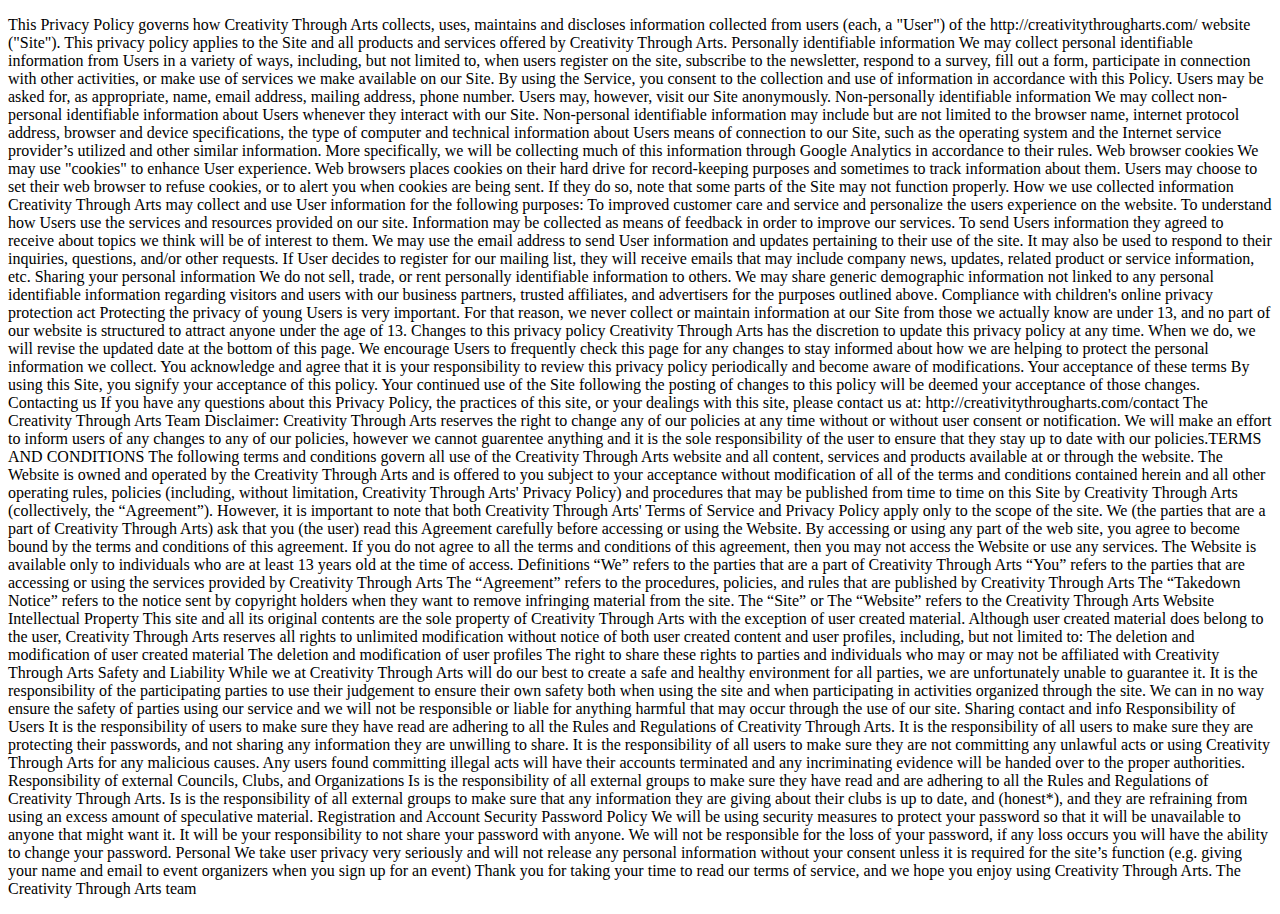
<file: Creativity-Through-Arts%20website/privacy.html>
<!DOCTYPE html>
<html>
<head>
	<title>privacy</title>
</head>
<body>

<p>This Privacy Policy governs how Creativity Through Arts collects, uses, maintains and discloses information collected 
from users (each, a "User") of the http://creativitythrougharts.com/ website ("Site"). This privacy policy applies to the 
Site and all products and services offered by Creativity Through Arts. 
Personally identifiable information 
We may collect personal identifiable information from Users in a variety of ways, including, but not limited to, when 
users register on the site, subscribe to the newsletter, respond to a survey, fill out a form, participate in connection 
with other activities, or make use of services we make available on our Site. By using the Service, you consent to the 
collection and use of information in accordance with this Policy. Users may be asked for, as appropriate, name, email 
address, mailing address, phone number. Users may, however, visit our Site anonymously. 
Non-personally identifiable information 
We may collect non-personal identifiable information about Users whenever they interact with our Site. Non-personal 
identifiable information may include but are not limited to the browser name, internet protocol address, browser and 
 
 
device specifications, the type of computer and technical information about Users means of connection to our Site, 
such as the operating system and the Internet service provider’s utilized and other similar information. More 
specifically, we will be collecting much of this information through Google Analytics in accordance to their rules. 
Web browser cookies 
We may use "cookies" to enhance User experience. Web browsers places cookies on their hard drive for 
record-keeping purposes and sometimes to track information about them. Users may choose to set their web browser 
to refuse cookies, or to alert you when cookies are being sent. If they do so, note that some parts of the Site may not 
function properly. 
How we use collected information 
Creativity Through Arts may collect and use User information for the following purposes: 
To improved customer care and service and personalize the users experience on the website. 
To understand how Users use the services and resources provided on our site. 
Information may be collected as means of feedback in order to improve our services. 
To send Users information they agreed to receive about topics we think will be of interest to them. 
We may use the email address to send User information and updates pertaining to their use of the site. It may also be 
used to respond to their inquiries, questions, and/or other requests. If User decides to register for our mailing list, they 
will receive emails that may include company news, updates, related product or service information, etc. 
Sharing your personal information 
We do not sell, trade, or rent personally identifiable information to others. We may share generic demographic 
information not linked to any personal identifiable information regarding visitors and users with our business partners, 
trusted affiliates, and advertisers for the purposes outlined above. 
Compliance with children's online privacy protection act 
Protecting the privacy of young Users is very important. For that reason, we never collect or maintain information at 
our Site from those we actually know are under 13, and no part of our website is structured to attract anyone under 
the age of 13. 
Changes to this privacy policy 
Creativity Through Arts has the discretion to update this privacy policy at any time. When we do, we will revise the 
updated date at the bottom of this page. We encourage Users to frequently check this page for any changes to stay 
informed about how we are helping to protect the personal information we collect. You acknowledge and agree that it 
is your responsibility to review this privacy policy periodically and become aware of modifications. 
Your acceptance of these terms 
By using this Site, you signify your acceptance of this policy. Your continued use of the Site following the posting of 
changes to this policy will be deemed your acceptance of those changes. 
Contacting us 
If you have any questions about this Privacy Policy, the practices of this site, or your dealings with this site, please 
contact us at: 
http://creativitythrougharts.com/contact 
The Creativity Through Arts Team 
Disclaimer: Creativity Through Arts reserves the right to change any of our policies at any time without or without user 
 
 
consent or notification. We will make an effort to inform users of any changes to any of our policies, however we 
cannot guarentee anything and it is the sole responsibility of the user to ensure that they stay up to date with our 
policies. 
​
​
​
​
TERMS AND CONDITIONS 
The following terms and conditions govern all use of the Creativity Through Arts website and all content, services and 
products available at or through the website. The Website is owned and operated by the Creativity Through Arts and 
is offered to you subject to your acceptance without modification of all of the terms and conditions contained herein 
and all other operating rules, policies (including, without limitation, Creativity Through Arts' Privacy Policy) and 
procedures that may be published from time to time on this Site by Creativity Through Arts (collectively, the 
“Agreement”). However, it is important to note that both Creativity Through Arts' Terms of Service and Privacy Policy 
apply only to the scope of the site. 
We (the parties that are a part of Creativity Through Arts) ask that you (the user) read this Agreement carefully before 
accessing or using the Website. By accessing or using any part of the web site, you agree to become bound by the 
terms and conditions of this agreement. If you do not agree to all the terms and conditions of this agreement, then 
you may not access the Website or use any services. The Website is available only to individuals who are at least 13 
years old at the time of access. 
Definitions 
“We” refers to the parties that are a part of Creativity Through Arts 
“You” refers to the parties that are accessing or using the services provided by Creativity Through Arts 
The “Agreement” refers to the procedures, policies, and rules that are published by Creativity Through Arts 
The “Takedown Notice” refers to the notice sent by copyright holders when they want to remove infringing material 
from the site. 
The “Site” or The “Website” refers to the Creativity Through Arts Website 
Intellectual Property 
This site and all its original contents are the sole property of Creativity Through Arts with the exception of user 
created material. Although user created material does belong to the user, Creativity Through Arts reserves all rights 
to unlimited modification without notice of both user created content and user profiles, including, but not limited to: 
The deletion and modification of user created material 
The deletion and modification of user profiles 
The right to share these rights to parties and individuals who may or may not be affiliated with Creativity Through Arts 
Safety and Liability 
While we at Creativity Through Arts will do our best to create a safe and healthy environment for all parties, we are 
unfortunately unable to guarantee it. It is the responsibility of the participating parties to use their judgement to ensure 
their own safety both when using the site and when participating in activities organized through the site. We can in no 
 
 
way ensure the safety of parties using our service and we will not be responsible or liable for anything harmful that 
may occur through the use of our site. 
Sharing contact and info 
Responsibility of Users 
It is the responsibility of users to make sure they have read are adhering to all the Rules and Regulations of Creativity 
Through Arts. 
It is the responsibility of all users to make sure they are protecting their passwords, and not sharing any information 
they are unwilling to share. 
It is the responsibility of all users to make sure they are not committing any unlawful acts or using Creativity Through 
Arts for any malicious causes. 
Any users found committing illegal acts will have their accounts terminated and any incriminating evidence will be 
handed over to the proper authorities. 
Responsibility of external Councils, Clubs, and Organizations 
Is is the responsibility of all external groups to make sure they have read and are adhering to all the Rules and 
Regulations of Creativity Through Arts. 
Is is the responsibility of all external groups to make sure that any information they are giving about their clubs is up 
to date, and (honest*), and they are refraining from using an excess amount of speculative material. 
Registration and Account Security 
Password Policy 
We will be using security measures to protect your password so that it will be unavailable to anyone that might want 
it. It will be your responsibility to not share your password with anyone. We will not be responsible for the loss of your 
password, if any loss occurs you will have the ability to change your password. 
Personal 
We take user privacy very seriously and will not release any personal information without your consent unless it is 
required for the site’s function (e.g. giving your name and email to event organizers when you sign up for an event) 
Thank you for taking your time to read our terms of service, and we hope you enjoy using Creativity Through Arts. 
The Creativity Through Arts team </p>

</body>
</html>
</file>
